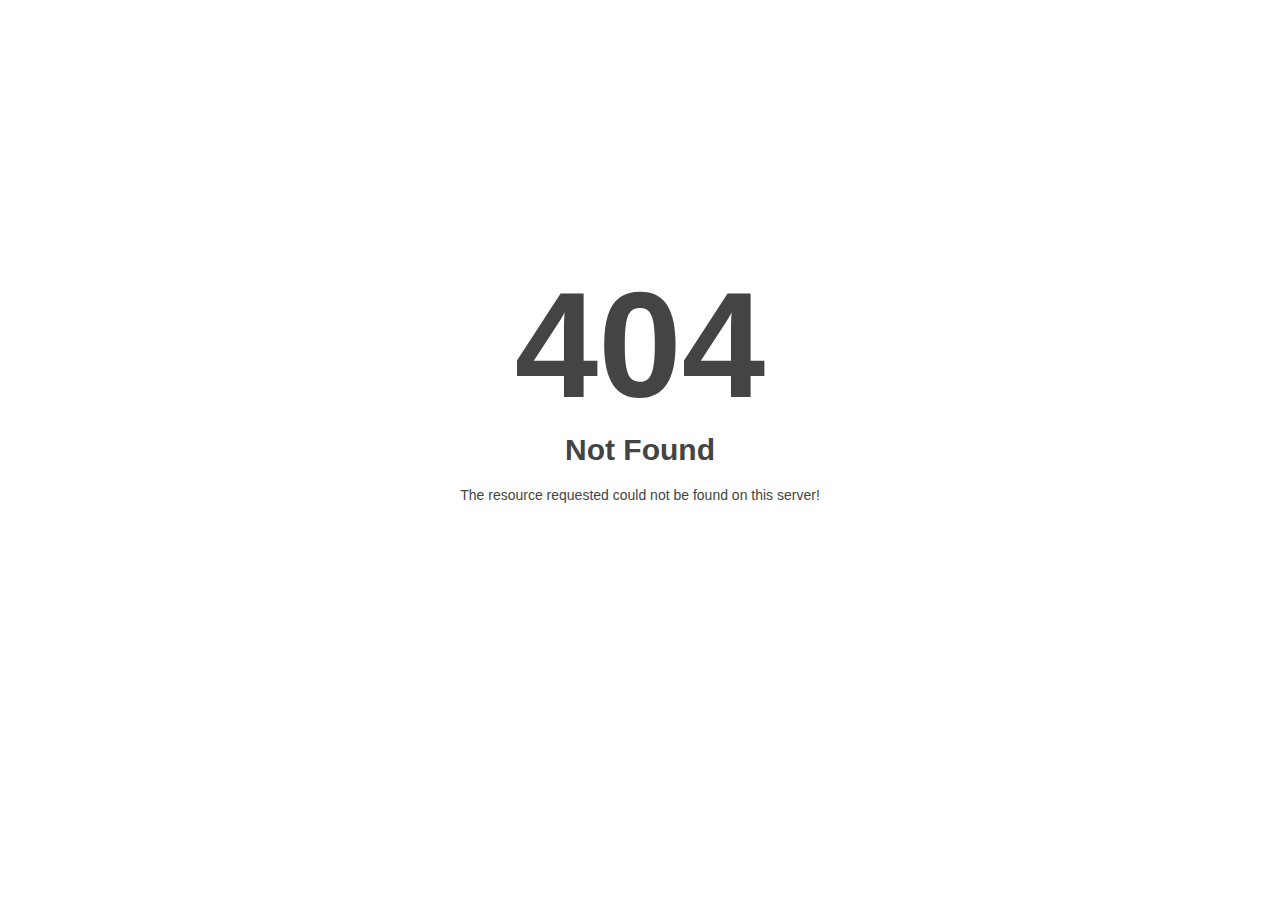
<file: assets/js/custom.html>
<!DOCTYPE html>
<html style="height:100%">
<head>
<meta name="viewport" content="width=device-width, initial-scale=1, shrink-to-fit=no" />
<title> 404 Not Found
</title></head>
<body style="color: #444; margin:0;font: normal 14px/20px Arial, Helvetica, sans-serif; height:100%; background-color: #fff;">
<div style="height:auto; min-height:100%; ">     <div style="text-align: center; width:800px; margin-left: -400px; position:absolute; top: 30%; left:50%;">
        <h1 style="margin:0; font-size:150px; line-height:150px; font-weight:bold;">404</h1>
<h2 style="margin-top:20px;font-size: 30px;">Not Found
</h2>
<p>The resource requested could not be found on this server!</p>
</div></div></body></html>
</file>
